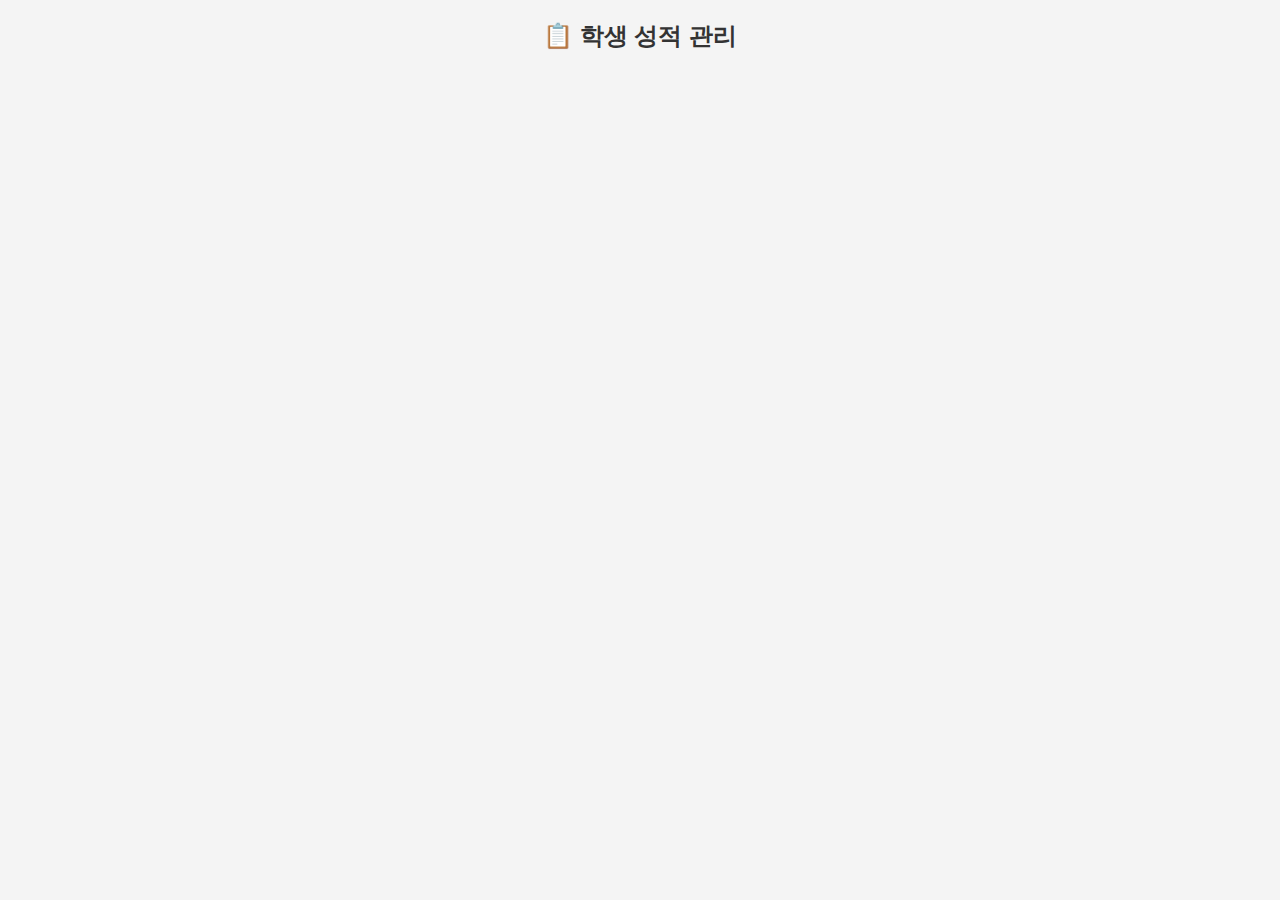
<file: teacher.html>
<!DOCTYPE html>
<html lang="ko">
<head>
    <meta charset="UTF-8">
    <meta name="viewport" content="width=device-width, initial-scale=1.0">
    <title>선생님 페이지</title>
    <link rel="stylesheet" href="teacher.css">  <!-- 새로운 CSS 파일 연결 -->
</head>
<body onload="loadStudentData()">

    <h2>📋 학생 성적 관리</h2>

    <div id="studentContainer">
        <!-- 여기에 JS로 학생 카드 추가됨 -->
    </div>

    <script src="script.js"></script>

</body>
</html>
</file>
<file: teacher.css>
body {
    font-family: Arial, sans-serif;
    text-align: center;
    margin: 20px;
    background-color: #f4f4f4;
}

h2 {
    margin-bottom: 20px;
    color: #333;
}

/* 학생 목록을 카드 형태로 표시 */
#studentContainer {
    display: grid;
    grid-template-columns: repeat(auto-fill, minmax(200px, 1fr));
    gap: 20px;
    justify-content: center;
    padding: 20px;
}

.student-card {
    background: white;
    border-radius: 10px;
    padding: 15px;
    box-shadow: 2px 2px 10px rgba(0, 0, 0, 0.1);
    text-align: center;
    transition: transform 0.2s;
}

.student-card:hover {
    transform: scale(1.10);
}

.student-card h3 {
    margin: 10px 0;
    font-size: 18px;
    color: #007bff;
}

.student-card p {
    margin: 5px 0;
    font-size: 14px;
    color: #555;
}

.student-card input {
    width: 80%;
    padding: 5px;
    margin: 5px 0;
    text-align: center;
    border: 1px solid #ddd;
    border-radius: 5px;
}

.student-card button {
    background: #007bff;
    color: white;
    border: none;
    padding: 5px 10px;
    cursor: pointer;
    border-radius: 5px;
    margin-top: 5px;
}

.student-card button:hover {
    background: #0056b3;
}
</file>
